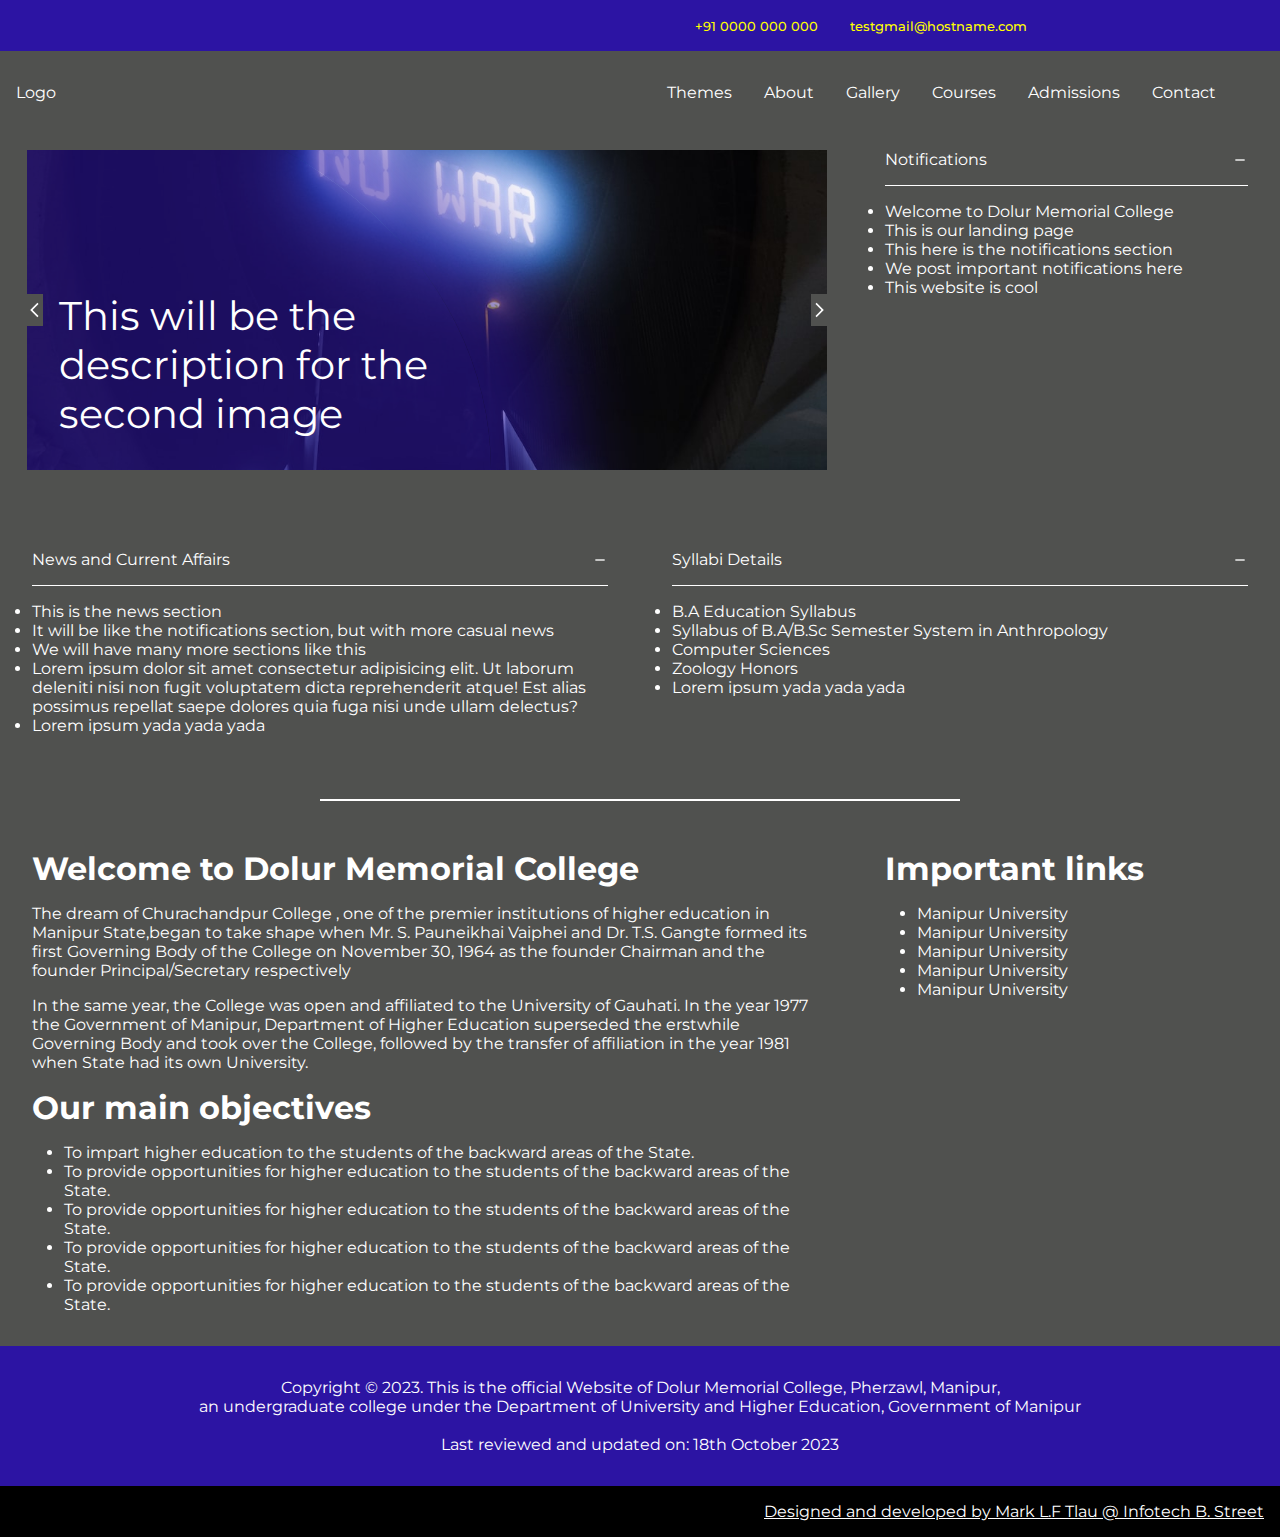
<file: index.html>
<!DOCTYPE html>
<html lang="en">
<head>
	<meta charset="UTF-8">
	<title>Dolur Memorial College</title>
	<meta name="viewport" content="width=device-width, initial-scale=1.0">
	<link rel="stylesheet" href="css/global.css">
	<link rel="stylesheet" href="css/header.css">
	<link rel="stylesheet" href="css/footer.css">
	<link rel="stylesheet" href="css/extras.css">
	<link rel="stylesheet" href="style.css" media="all">

	<script src="js/header.js" type="text/javascript" defer></script>
	<script src="js/footer.js" type="text/javascript" defer></script>
	<script src="script.js" type="text/javascript" defer></script>
</head>
<body class="dark">

	<header-component>
	</header-component>
	<main>
		<section class="image_gallery">
			<div class="buttons_container">
				<div class="buttons">
					<div class="button" onclick="galleryPrevious()">
						<svg width="100%" height="100%" viewBox="0 0 20 20" xmlns="http://www.w3.org/2000/svg">
							<path fill="#000000" d="m4 10l9 9l1.4-1.5L7 10l7.4-7.5L13 1z"/>
						</svg>
					</div>
					<div class="button" onclick="galleryNext()">
						<svg width="100%" height="100%" viewBox="0 0 20 20" xmlns="http://www.w3.org/2000/svg">
							<path fill="#000000" d="M7 1L5.6 2.5L13 10l-7.4 7.5L7 19l9-9z"/>
						</svg>
					</div>
				</div>
			</div>
			<div class="image_container image_inactive" data-index=0>
				<div class="image_container_content">
					<div class="content">
						<div class="image_desc">
							<div class="text">
								This is the first image, and here is the description
							</div>
						</div>
						<div class="image"><img src="./assets/home/first.jpg" alt=""></div>
					</div>
				</div>
			</div>
			<div class="image_container" data-index=1>
				<div class="image_container_content">
					<div class="content">
						<div class="image_desc">
							<div class="text">
								This will be the description for the second image
							</div>
						</div>
						<div class="image"><img src="./assets/home/second.jpg" alt=""></div>
					</div>
				</div>
			</div>
			<div class="image_container image_inactive" data-index=2>
				<div class="image_container_content">
					<div class="content">
						<div class="image_desc">
							<div class="text">
								And here is the third image
							</div>
						</div>
						<div class="image"><img src="./assets/home/third.jpg" alt=""></div>
					</div>
				</div>
			</div>
		</section>

		<section class="notifications">
			<div class="section_headers" onclick="toggleSection('notifications', 'notification_toggles')">
				<span>Notifications</span>
				<div class="section_toggles" id="notification_toggles">
					<div class="hidden">
						<svg width="100%" height="100%" viewBox="0 0 24 24" xmlns="http://www.w3.org/2000/svg">
							<path fill="#000000" d="M19 12.998h-6v6h-2v-6H5v-2h6v-6h2v6h6z"/>
						</svg>
					</div>
					<div class="">
						<svg width="100%" height="100%" viewBox="0 0 24 24" xmlns="http://www.w3.org/2000/svg">
							<path fill="#000000" d="M19 12.998H5v-2h14z"/>
						</svg>
					</div>
				</div>
			</div>
			<ul id="notifications" class="section_list">
				<li>Welcome to Dolur Memorial College</li>
				<li>This is our landing page</li>
				<li>This here is the notifications section</li>
				<li>We post important notifications here</li>
				<li>This website is cool</li>
			</ul>
		</section>

		<section class="news">
			<div class="section_headers" onclick="toggleSection('news', 'news_toggles')">
				<span>News and Current Affairs</span>
				<div class="section_toggles" id="news_toggles">
					<div class="hidden">
						<svg width="100%" height="100%" viewBox="0 0 24 24" xmlns="http://www.w3.org/2000/svg">
							<path fill="#000000" d="M19 12.998h-6v6h-2v-6H5v-2h6v-6h2v6h6z"/>
						</svg>
					</div>
					<div class="">
						<svg width="100%" height="100%" viewBox="0 0 24 24" xmlns="http://www.w3.org/2000/svg">
							<path fill="#000000" d="M19 12.998H5v-2h14z"/>
						</svg>
					</div>
				</div>
			</div>
			<ul id="news" class="section_list">
				<li>This is the news section</li>
				<li>It will be like the notifications section, but with more casual news</li>
				<li>We will have many more sections like this</li>
				<li>Lorem ipsum dolor sit amet consectetur adipisicing elit. Ut laborum deleniti nisi non fugit voluptatem dicta reprehenderit atque! Est alias possimus repellat saepe dolores quia fuga nisi unde ullam delectus?</li>
				<li>Lorem ipsum yada yada yada</li>
			</ul>
		</section>

		<section class="syllabusdetails">
			<div class="section_headers" onclick="toggleSection('syllabi', 'syllabi_toggles')">
				<span>Syllabi Details</span>
				<div class="section_toggles" id="syllabi_toggles">
					<div class="hidden">
						<svg width="100%" height="100%" viewBox="0 0 24 24" xmlns="http://www.w3.org/2000/svg">
							<path fill="#000000" d="M19 12.998h-6v6h-2v-6H5v-2h6v-6h2v6h6z"/>
						</svg>
					</div>
					<div class="">
						<svg width="100%" height="100%" viewBox="0 0 24 24" xmlns="http://www.w3.org/2000/svg">
							<path fill="#000000" d="M19 12.998H5v-2h14z"/>
						</svg>
					</div>
				</div>
			</div>
			<ul id="syllabi" class="section_list">
				<li>B.A Education Syllabus</li>
				<li>Syllabus of B.A/B.Sc Semester System in Anthropology</li>
				<li>Computer Sciences</li>
				<li>Zoology Honors</li>
				<li>Lorem ipsum yada yada yada</li>
			</ul>
		</section>
	</main>

	<div class="divisor">
		<div class="line"></div>
	</div>

	<section class="information">
		<div class="info">
			<div class="intro">
				<h1>Welcome to Dolur Memorial College</h1>
				<p>
				The dream of Churachandpur College , one of the premier institutions of higher education in Manipur State,began to take shape when Mr. S. Pauneikhai Vaiphei and Dr. T.S. Gangte formed its first Governing Body of the College on November 30, 1964 as the founder Chairman and the founder Principal/Secretary respectively
				</p>
				<p>
				In the same year, the College was open and affiliated to the University of Gauhati. In the year 1977 the Government of Manipur, Department of Higher Education superseded the erstwhile Governing Body and took over the College, followed by the transfer of affiliation in the year 1981 when State had its own University.
				</p>
			</div>
			<div class="objectives">
				<h1>Our main objectives</h1>
				<ul>
					<li>To impart higher education to the students of the backward areas of the State.</li>
					<li>To provide opportunities for higher education to the students of the backward areas of the State.</li>
					<li>To provide opportunities for higher education to the students of the backward areas of the State.</li>
					<li>To provide opportunities for higher education to the students of the backward areas of the State.</li>
					<li>To provide opportunities for higher education to the students of the backward areas of the State.</li>
				</ul>
			</div>
		</div>
		<div class="links">
			<h1>Important links</h1>
			<ul>
				<li><a href="https://www.manipuruniv.ac.in/">Manipur University</a></li>
				<li><a href="https://www.manipuruniv.ac.in/">Manipur University</a></li>
				<li><a href="https://www.manipuruniv.ac.in/">Manipur University</a></li>
				<li><a href="https://www.manipuruniv.ac.in/">Manipur University</a></li>
				<li><a href="https://www.manipuruniv.ac.in/">Manipur University</a></li>
			</ul>
		</div>
	</section>

	<footer-component>
	</footer-component>
</body>
</html>
</file>
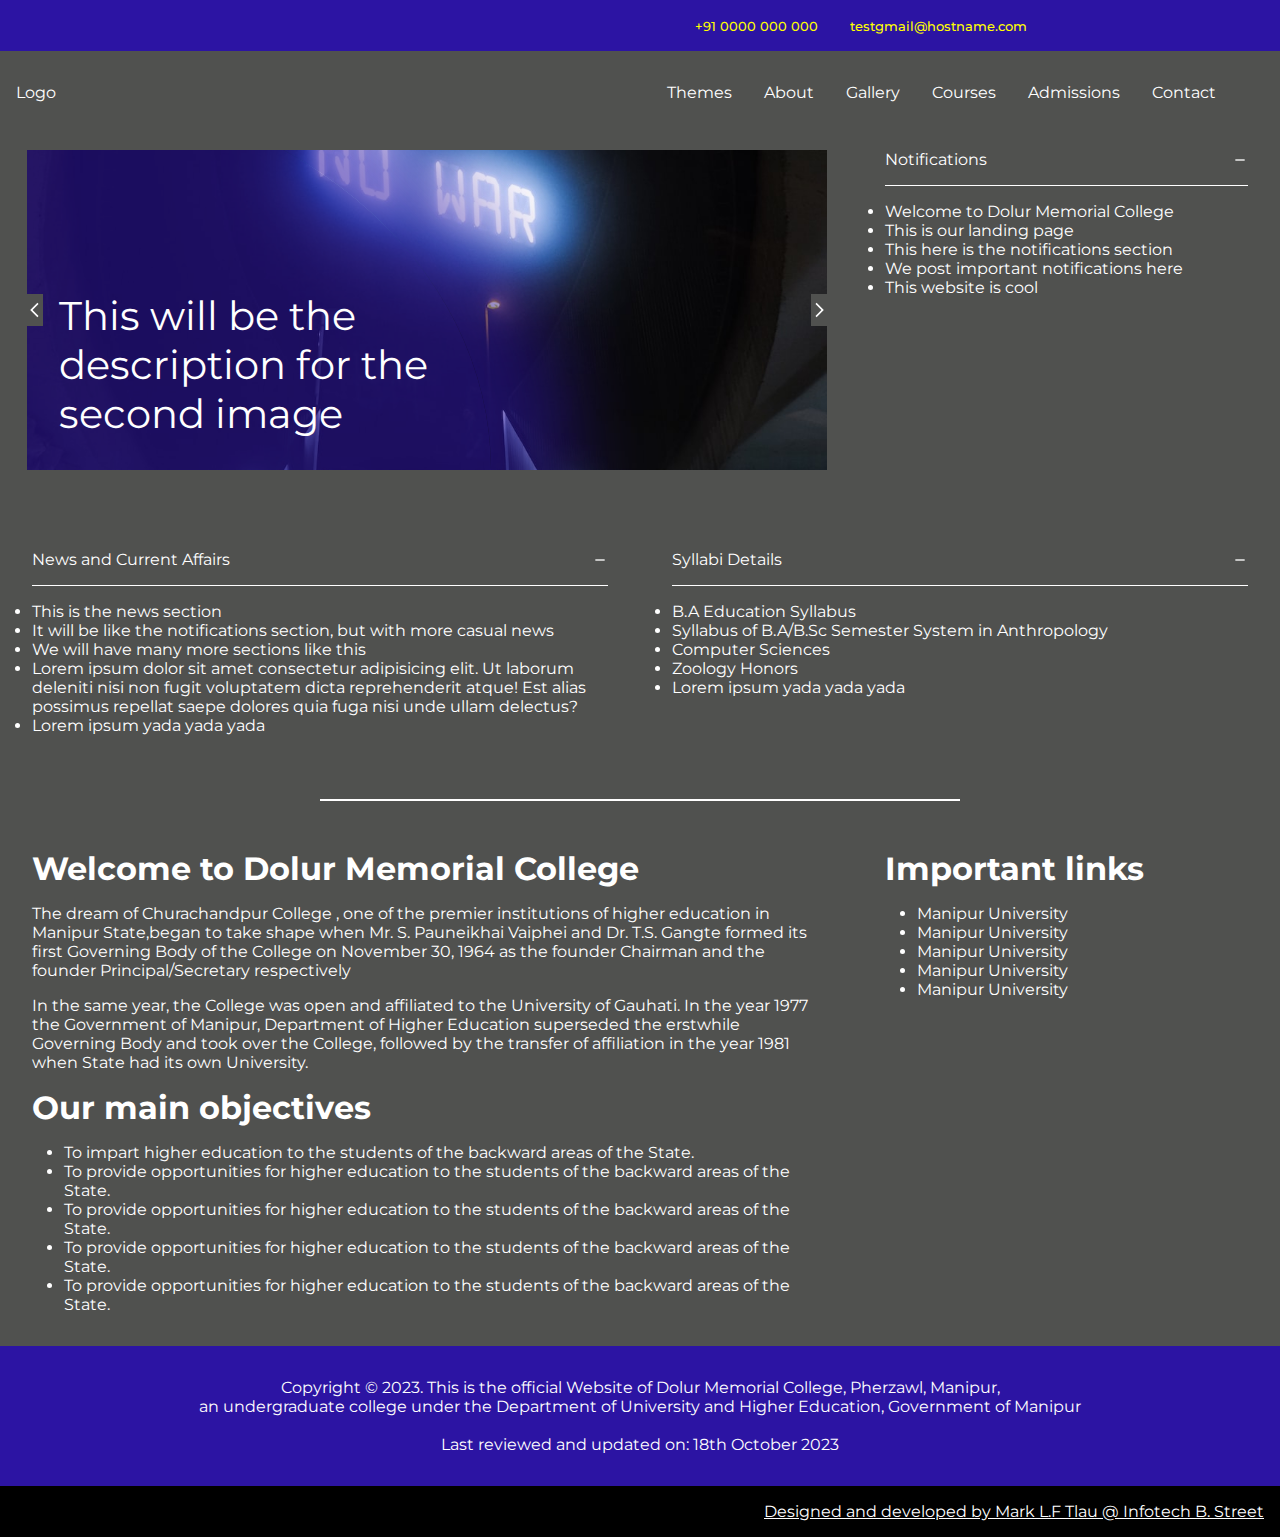
<file: dolurmemorial/index.html>
<!DOCTYPE html>
<html lang="en">
<head>
	<meta charset="UTF-8">
	<meta name="viewport" content="width=device-width, initial-scale=1.0">
	<title>Document</title>
</head>
<body>
	<script>
		window.location.href = "/"
	</script>
</body>
</html>
</file>
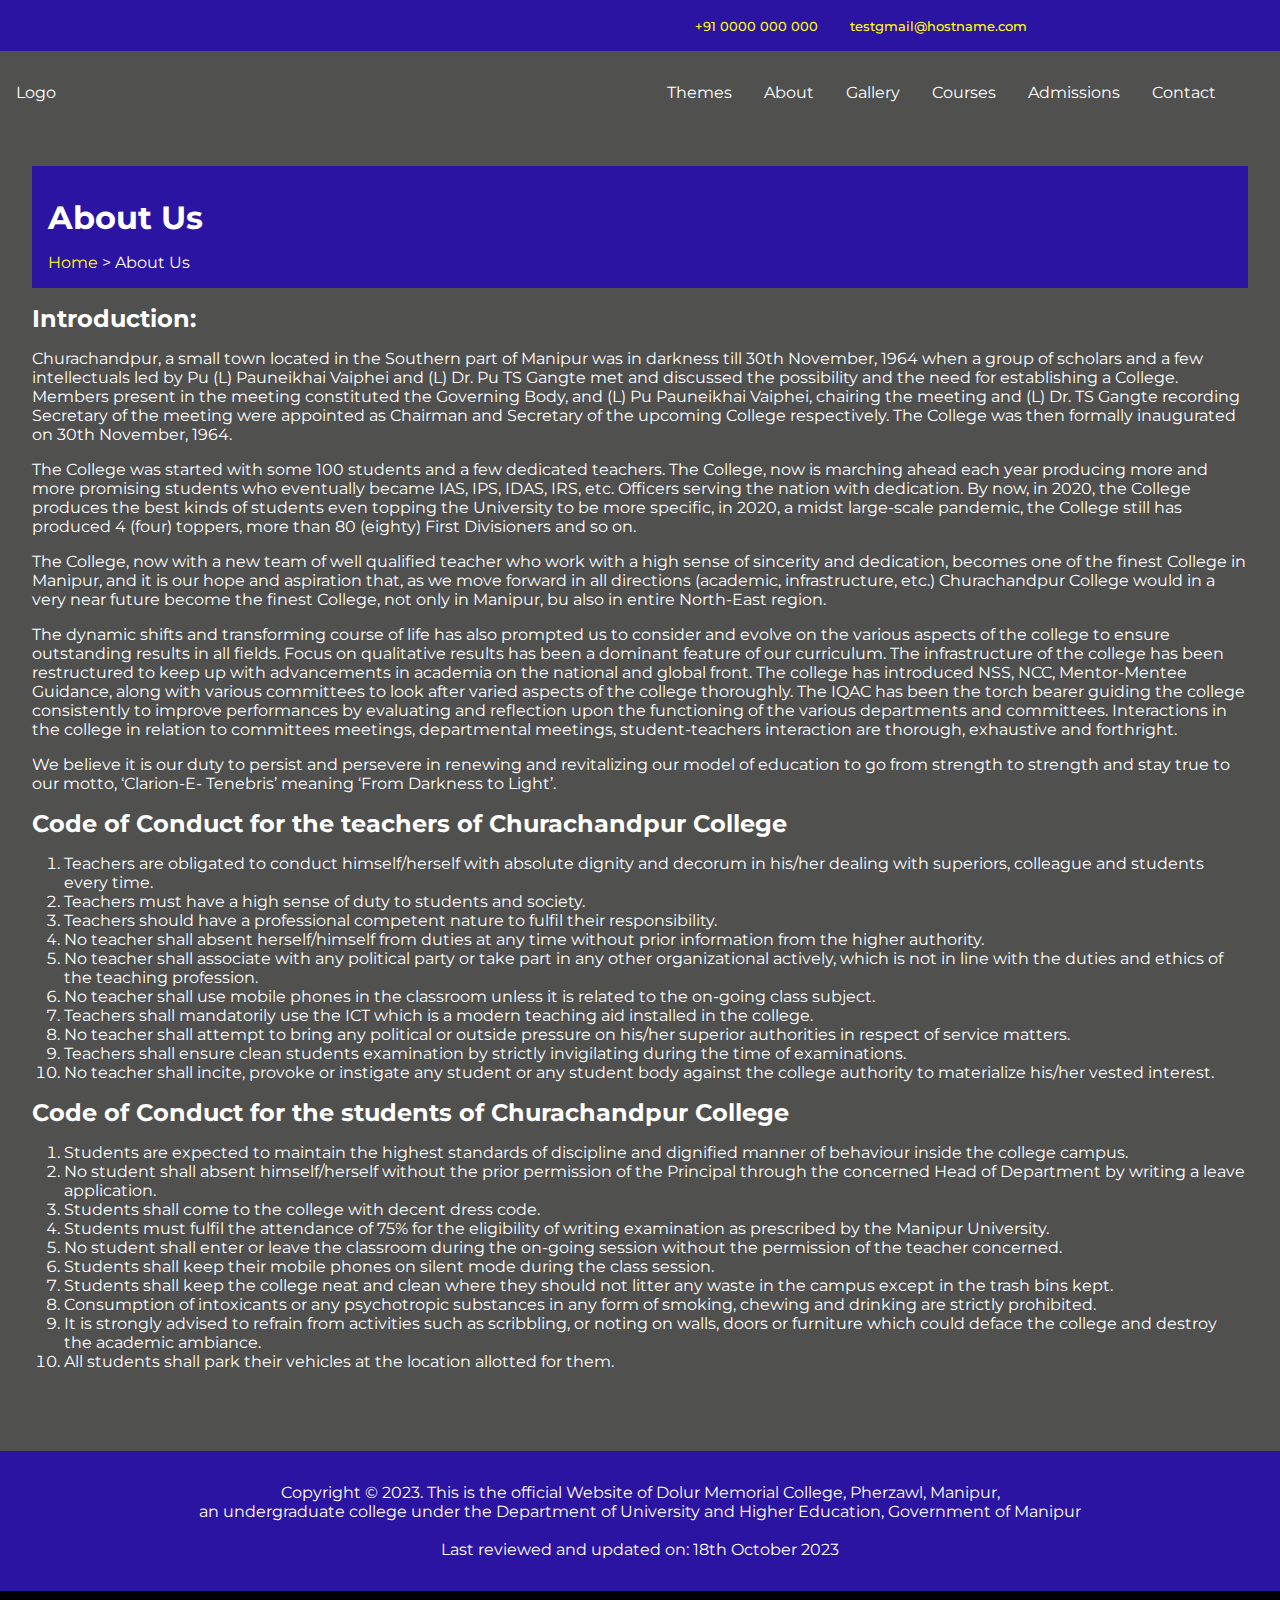
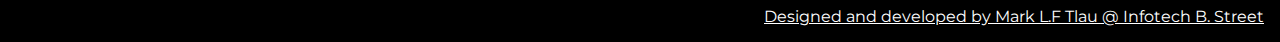
<file: about.html>
<!DOCTYPE html>
<html lang="en">
<head>
	<meta charset="UTF-8">
	<meta name="viewport" content="width=device-width, initial-scale=1.0">
	<title>About Page</title>
	<link rel="stylesheet" href="css/header.css">
	<link rel="stylesheet" href="css/global.css">
	<link rel="stylesheet" href="css/extras.css">
	<link rel="stylesheet" href="css/footer.css">
	<link rel="stylesheet" href="about_us.css" media="all">

	<script src="js/header.js" type="text/javascript" defer></script>
	<script src="js/footer.js" type="text/javascript" defer></script>
	<script src="script.js" type="text/javascript" defer></script>
</head>
<body class="dark">
	<header-component></header-component>

	<main>
		<div class="main_header">
			<h1>About Us</h1>
			<div>
				<a href="/dolurmemorial">Home</a> > About Us
			</div>
		</div>
		<h2>Introduction: </h2>
		<p>
			Churachandpur, a small town located in the Southern part of Manipur was in darkness till 30th November, 1964 when a group of scholars and a few intellectuals led by Pu (L) Pauneikhai Vaiphei and (L) Dr. Pu TS Gangte met and discussed the possibility and the need for establishing a College. Members present in the meeting constituted the Governing Body, and (L) Pu Pauneikhai Vaiphei, chairing the meeting and (L) Dr. TS Gangte recording Secretary of the meeting were appointed as Chairman and Secretary of the upcoming College respectively. The College was then formally inaugurated on 30th November, 1964. 
		</p>
		<p>
			The College was started with some 100 students and a few dedicated teachers. The College, now is marching ahead each year producing more and more promising students who eventually became IAS, IPS, IDAS, IRS, etc. Officers serving the nation with dedication. By now, in 2020, the College produces the best kinds of students even topping the University to be more specific, in 2020, a midst large-scale pandemic, the College still has produced 4 (four) toppers, more than 80 (eighty) First Divisioners and so on.
		</p>
		<p>
			The College, now with a new team of well qualified teacher who work with a high sense of sincerity and dedication, becomes one of the finest College in Manipur, and it is our hope and aspiration that, as we move forward in all directions (academic, infrastructure, etc.) Churachandpur College would in a very near future become the finest College, not only in Manipur, bu also in entire North-East region. 
		</p>
		<p>
			The dynamic shifts and transforming course of life has also prompted us to consider and evolve on the various aspects of the college to ensure outstanding results in all fields. Focus on qualitative results has been a dominant feature of our curriculum. The infrastructure of the college has been restructured to keep up with advancements in academia on the national and global front. The college has introduced NSS, NCC, Mentor-Mentee Guidance, along with various committees to look after varied aspects of the college thoroughly. The IQAC has been the torch bearer guiding the college consistently to improve performances by evaluating and reflection upon the functioning of the various departments and committees. Interactions in the college in relation to committees meetings, departmental meetings, student-teachers interaction are thorough, exhaustive and forthright.
		</p>
		<p>
			We believe it is our duty to persist and persevere in renewing and revitalizing our model of education to go from strength to strength and stay true to our motto, ‘Clarion-E- Tenebris’ meaning ‘From Darkness to Light’. 
		</p>
		<h2>Code of Conduct for the teachers of Churachandpur College</h2>
		<ol>
			<li>Teachers are obligated to conduct himself/herself with absolute dignity and decorum in his/her dealing with superiors, colleague and students every time.</li>
			<li>Teachers must have a high sense of duty to students and society.</li>
			<li>Teachers should have a professional competent nature to fulfil their responsibility. </li>
			<li>No teacher shall absent herself/himself from duties at any time without prior information from the higher authority.</li>
			<li>No teacher shall associate with any political party or take part in any other organizational actively, which is not in line with the duties and ethics of the teaching profession. </li>
			<li>No teacher shall use mobile phones in the classroom unless it is related to the on-going class subject. </li>
			<li>Teachers shall mandatorily use the ICT which is a modern teaching aid installed in the college.</li>
			<li>No teacher shall attempt to bring any political or outside pressure on his/her superior authorities in respect of service matters. </li>
			<li>Teachers shall ensure clean students examination by strictly invigilating during the time of examinations.</li>
			<li>No teacher shall incite, provoke or instigate any student or any student body against the college authority to materialize his/her vested interest. </li>
		</ol>
		<h2>Code of Conduct for the students of Churachandpur College</h2>
		<ol>
			<li>Students are expected to maintain the highest standards of discipline and dignified manner of behaviour inside the college campus.</li>
			<li>No student shall absent himself/herself without the prior permission of the Principal through the concerned Head of Department by writing a leave application.</li>
			<li>Students shall come to the college with decent dress code. </li>
			<li>Students must fulfil the attendance of 75% for the eligibility of writing examination as prescribed by the Manipur University. </li>
			<li>No student shall enter or leave the classroom during the on-going session without the permission of the teacher concerned.</li>
			<li>Students shall keep their mobile phones on silent mode during the class session. </li>
			<li>Students shall keep the college neat and clean where they should not litter any waste in the campus except in the trash bins kept.</li>
			<li>Consumption of intoxicants or any psychotropic substances in any form of smoking, chewing and drinking are strictly prohibited. </li>
			<li>It is strongly advised to refrain from activities such as scribbling, or noting on walls, doors or furniture which could deface the college and destroy the academic ambiance.</li>
			<li>All students shall park their vehicles at the location allotted for them.</li>
		</ol>
	</main>

	<footer-component></footer-component>
</body>
</html>
</file>
<file: css/global.css>
@import url('https://fonts.googleapis.com/css2?family=Montserrat:ital,wght@0,100;0,200;0,300;0,400;0,500;0,600;0,700;0,800;0,900;1,100;1,200;1,300;1,400;1,500;1,600;1,700;1,800;1,900&display=swap');

/* Theming */
.dark {
	--color: #ffffff;
	--primary: #50514f;
	--secondary: #2c14a3;
	--accent: yellow;
	--gradient: linear-gradient(45deg, #2c14a3, rgba(0, 0, 0, 0));
	--text-bg: #2c14a390;
	--shadow: 0 0 5rem 5rem #2c14a390;
}

.light {
	--color: #000000;
	--primary: #ffffff;
	--secondary: #5bc0be;
	--accent: #ff6392;
	--gradient: linear-gradient(45deg, #5bc0be, rgba(0, 0, 0, 0));
	--text-bg: #5bc0be90;
	--shadow: 0 0 5rem 5rem #5bc0be90;
}

* {
	padding: 0;
	margin: 0;
	font-family: 'Montserrat', sans-serif;
	transition: background 0.5s ease-in-out, color 0.3s ease;
}

body {
	background-color: var(--primary);
	color: var(--color);
}
</file>
<file: css/header.css>
/* top header */
.header {
	background-color: var(--secondary);
	padding: 1rem;
	color: var(--color);
	display: flex;
	justify-content: space-around;
	align-items: center;
}

.header > .flex {
	display: flex;
	flex-direction: column;
	align-items: flex-end;
}

.header > .flex > div {
	margin: 0 1rem;
}

.header > .flex > div > a {
	color: var(--accent);
	text-decoration: none;
	font-size: 0.8rem;
}

#time {
	color: var(--accent);
}

/* Navigation bar */
.logo {
	text-decoration: none;
	color: var(--color);
}

nav {
	display: flex;
	justify-content: space-between;
	align-items: center;
	padding: 1rem;
}

nav > .nav_list {
	display: flex;
	flex-direction: column;
	width: 100%;
	height: 100%;
	background-color: var(--secondary);
	position: fixed;
	top: 0;
	right: 0;
	z-index: 2;
	transition: 0.2s ease-in-out;
	transform: translateX(100%);
}

nav > .nav_list > li {
	padding: 1rem;
}

nav > .nav_list > li > a {
	color: var(--color);
	text-decoration: none;
}

nav > .nav_list_active {
	transform: translateX(0%);
}

nav > .nav_list > .close {
	width: 100%;
	display: flex;
	justify-content: flex-end;
}

.nav_toggle {
	width: 2rem;
	height: 2rem;
	cursor: pointer;
	padding: 0.5rem;
}

nav > .nav_toggle:active {
	background-color: var(--secondary);
}

.nav_dropdown {
	position: relative;
	color: var(--color);
}

.nav_dropdown:focus-within ul {
	opacity: 1;
}

.nav_dropdown > ul {
	opacity: 0;
	transition: all 0.5s ease-in-out;

	position: absolute;
	top: 100%;
	left: -40%;

	display: flex;
	padding: 1rem;
	border-radius: 0 0 0.5rem 0.5rem;
	background-color: var(--primary);
}

.nav_dropdown > ul > li {
	display: flex;
	justify-content: center;
	align-items: center;
	padding: 0.5rem;
	cursor: pointer;
}

.nav_dropdown > ul > li:before {
	content: '';
	display: inline-block;
	width: 0.5rem;
	height: 0.5rem;
	border-radius: 50%;
	margin-right: 0.5rem;
}

#light:before {
	border: 2px solid black;
	background-color: white;
}

#dark:before {
	border: 2px solid white;
	background-color: black;
}


@media only screen and (min-width: 768px) {
	.header {
		font-weight: 500;
	}
	.header > .flex {
		flex-direction: row;
		align-items: center;
	}
	nav > .nav_list {
		flex-direction: row;
		justify-content: flex-end;
		position: inherit;
		transform: translateX(0%);
		background: none;
	}
}
</file>
<file: css/footer.css>
/* Footer */
.footer {
	background-color: var(--secondary);
	padding: 2rem;
	color: var(--color);
	text-align: center;
	margin-top: 2rem;
}

/* Developer */
.developer {
	padding: 1rem;
	text-align: right;
	background-color: black;
	color: white;
}

.developer > a {
	color: white;
}

.developer > a > span {
	text-decoration: underline;
}
</file>
<file: css/extras.css>
/* Extras */
.theme_switcher {
	position: absolute;
	bottom: 1rem;
	right: 1rem;
}
.icon {
	width: 3rem;
	height: 3rem;
}
ul {
	list-style-type: none;
}
.sm_hidden {
	display: none;
}
.md_hidden {
	display: initial;
}
.hidden {
	display: none;
}
.sticky {
	position: fixed;
	top: 1rem;
	z-index: 1;
	width: 100%;
}

svg path {
	fill: var(--color);
}

@media only screen and (min-width: 768px) {
	/* Extras */
	.sm_hidden {
		display: initial;
	}
	.md_hidden {
		display: none !important;
	}
}
</file>
<file: style.css>
/* The main section */
main {
	display: grid;
	grid-template-columns: repeat(12, 1fr);
	padding-bottom: 2rem;
}

/* Home image gallery */
.image_gallery {
	grid-column: 1/13;
	display: flex;
	position: relative;
	width: 100%;
	height: 25rem;
	z-index: 1;
}

.buttons_container {
	position: absolute;
	left: 0;
	right: 0;
	width: 100%;
	z-index: 2;
	display: flex;
	justify-content: center;
	align-items: center;
}

.buttons {
	width: 100%;
	display: flex;
	justify-content: space-between;
	align-items: center;
	max-width: 25rem;
	height: 20rem;
	padding: 1rem;
}

.button {
	width: 1rem;
	height: 1rem;
	cursor: pointer;
	padding: 0.5rem 0;
	background-color: var(--primary);
}

.button:hover {
	padding: 0.5rem;
}

.image_container {
	position: absolute;
	left: 0;
	right: 0;
	width: 100%;
	display: flex;
	justify-content: center;
	align-items: center;
	transition: opacity 0.5s ease-in;
}

.image_container_content {
	width: fit-content;
	position: relative;
	padding: 1rem;
}

.content {
	position: relative;
	width: fit-content;
	overflow: hidden;
}

.image_desc {
	position: absolute;
	top: 0;
	left: 0;
	width: 100%;
	height: 100%;

	font-size: 1.5rem;

	display: flex;
	justify-content: start;
	align-items: flex-end;

}

.image_desc > .text {
	width: 50%;
	height: 100%;
	padding: 2rem;
	display: flex;
	justify-content: start;
	align-items: flex-end;
	border: none;
	border-top-right-radius: 100%;
	background-color: var(--text-bg);
	box-shadow: var(--shadow);
}

.image {
	width: 100%;
	overflow: hidden;
	max-width: 25rem;
	height: 20rem;
	display: flex;
	justify-content: center;
	align-items: center;
}

.image > img {
	width: 100%;
	min-height: 20rem;
	object-fit: cover;
}

.image_inactive {
	opacity: 0;
}

/* Notifications section */
.notifications {
	grid-column: 1/13;
	padding: 0 2rem;
}

/* News Section */
.news {
	grid-column: 1/13;
	padding: 0 2rem;
}

/* Syllabi Details */
.syllabusdetails {
	grid-column: 1/13;
	padding: 0 2rem;
}

/* For all main sections */
.section_headers {
	display: flex;
	justify-content: space-between;
	align-items: center;
	border-bottom: 1px solid var(--color);
	padding: 1rem 0;
	margin-bottom: 1rem;
	cursor: pointer;
}

.section_toggles > div {
	width: 1rem;
	height: 1rem;
}

.section_list {
	transition: all 0.5s ease-in-out;
	list-style-type: disc;
}

.section_inactive {
	height: 0;
	overflow: hidden;
}

/* The Divisor */
.divisor {
	width: 100%;
	display: flex;
	justify-content: center;
	align-items: center;
	margin: 2rem 0;
}

.divisor > .line {
	width: 50%;
	height: 0.1rem;
	background-color: var(--color);
}

/* Information Section */
.information {
	display: grid;
	grid-template-columns: repeat(12, 1fr);
}

.info, .links {
	grid-column: span 12;
	padding: 0 2rem;
}

.information h1 {
	margin: 1rem 0;
}

.information ul {
	padding-left: 2rem;
	list-style-type: disc;
}

.information a {
	color: var(--color);
	text-decoration: none;
}

.information a:hover {
	text-decoration: underline;
}

.information p {
	margin: 1rem 0;
}

/* Media queries */
@media only screen and (min-width: 600px) {
	.buttons {
		max-width: 35rem;
	}
	.image {
		max-width: 35rem;
	}
	.image_desc {
		font-size: 2rem;
	}
}

@media only screen and (min-width: 768px) {
	.buttons {
		max-width: 50rem;
	}
	.image {
		max-width: 50rem;
	}
	.image_desc {
		font-size: 2.5rem;
	}
}

@media only screen and (min-width: 992px) {
	/* Gallery */
	.image_gallery {
		grid-column: 1/9;
	}

	/* Notifications section */
	.notifications {
		grid-column: 9/13;
	}

	.info {
		grid-column: span 8;
	}

	.links {
		grid-column: span 4;
	}

	.news, .syllabusdetails {
		grid-column: span 6;
	}
}

@media only screen and (min-width: 1200px) {
}
</file>
<file: about_us.css>
.main_header {
	padding: 1rem;
	background-color: var(--secondary);
}

.main_header a {
	text-decoration: none;
	color: var(--accent);
}

h1, h2, p, ol {
	color: var(--color);
	margin: 1rem 0;
}

ol {
	padding-left: 2rem;
}

main {
	padding: 2rem;
}
</file>
